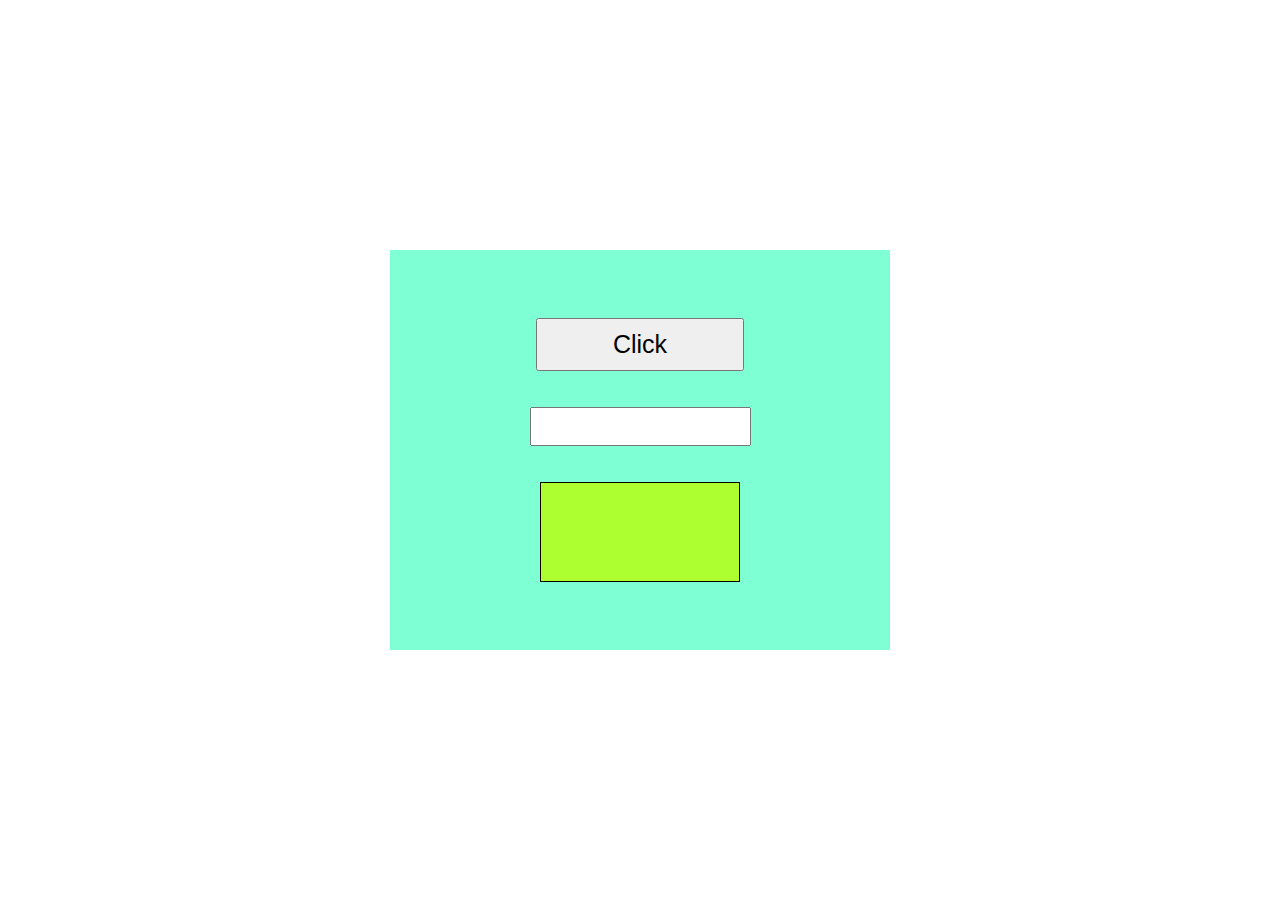
<file: 2 sep/index.html>
<!DOCTYPE html>
<html lang="en">
<head>
    <meta charset="UTF-8">
    <title>Document</title>
    <link rel="stylesheet" href="style.css">
</head>
<body>
    <div class="container">
        <!-- <button id="btn" onclick="Display()">Click</button> Inline js -->
        <button id="btn">Click</button>
        <input type="text" id="in">
        <div id="box"></div>
    </div>
</body>
<script src="./script.js"></script>
</html>
</file>
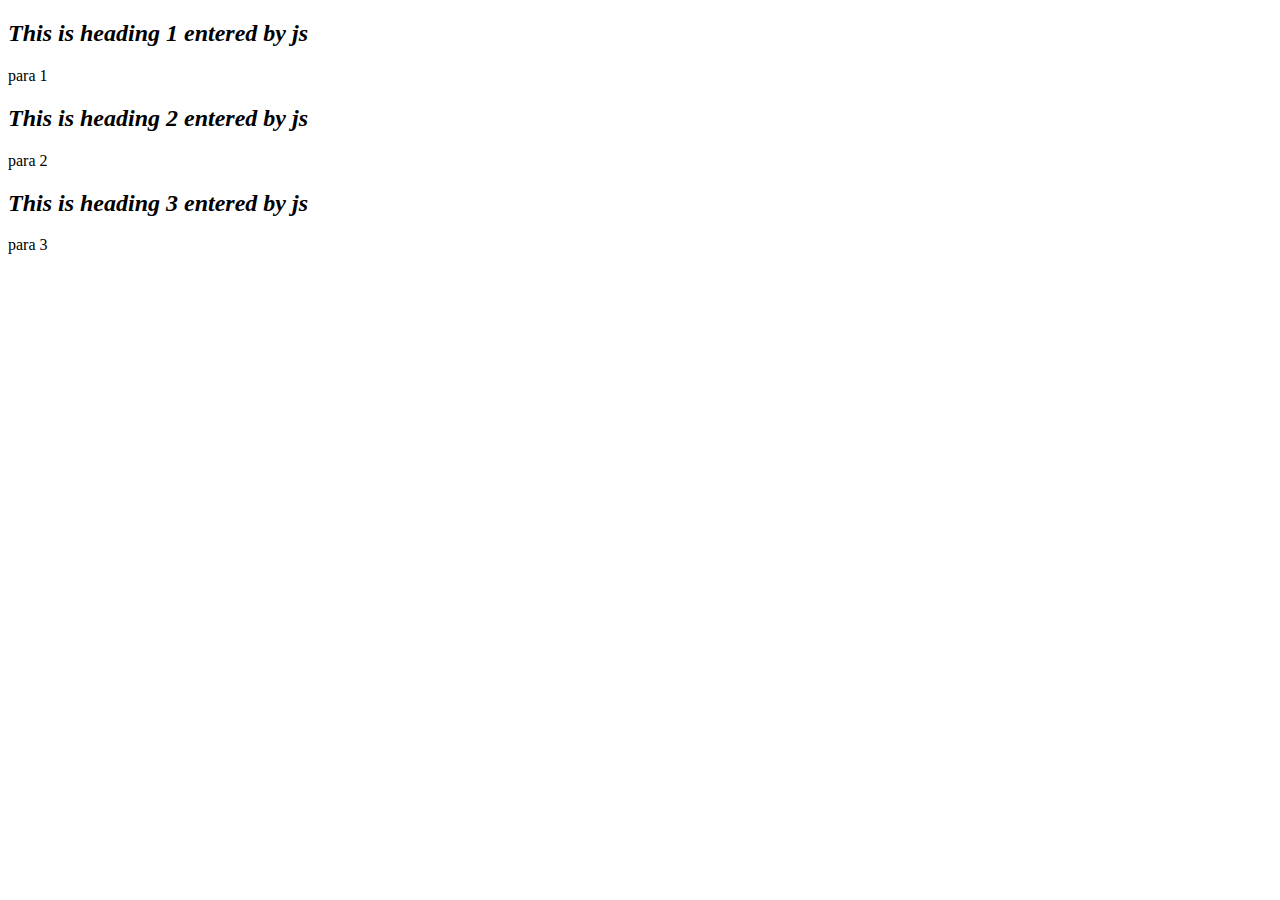
<file: 27 aug/index.html>
<!DOCTYPE html>
<html lang="en">
  <head>
    <meta charset="UTF-8" />
    <title>Document</title>
  </head>
  <body>
    <h2>Heading 1</h2>
    <p class="para">para 1</p>
    <h2>Heading 2</h2>
    <div class="para">para 2</div>
    <h2>Heading 3</h2>
    <p class="para">para 3</p>
  </body>
  <script>
    let paras=document.getElementsByClassName("para") // Array which contain HTML element, index by index, is called as HTMLCollection
    // paras[1].innerHTML="Para in div"
    // for (let i = 0; i < paras.length; i++) {
    //     paras[i].innerHTML=`This is para ${i+1} entered by js`
    // }
    let heads=document.getElementsByTagName("h2")
    for (let i = 0; i < heads.length; i++) {
        heads[i].innerHTML=`<i>This is heading ${i+1} entered by js</i>`
    }
  </script>
</html>
</file>
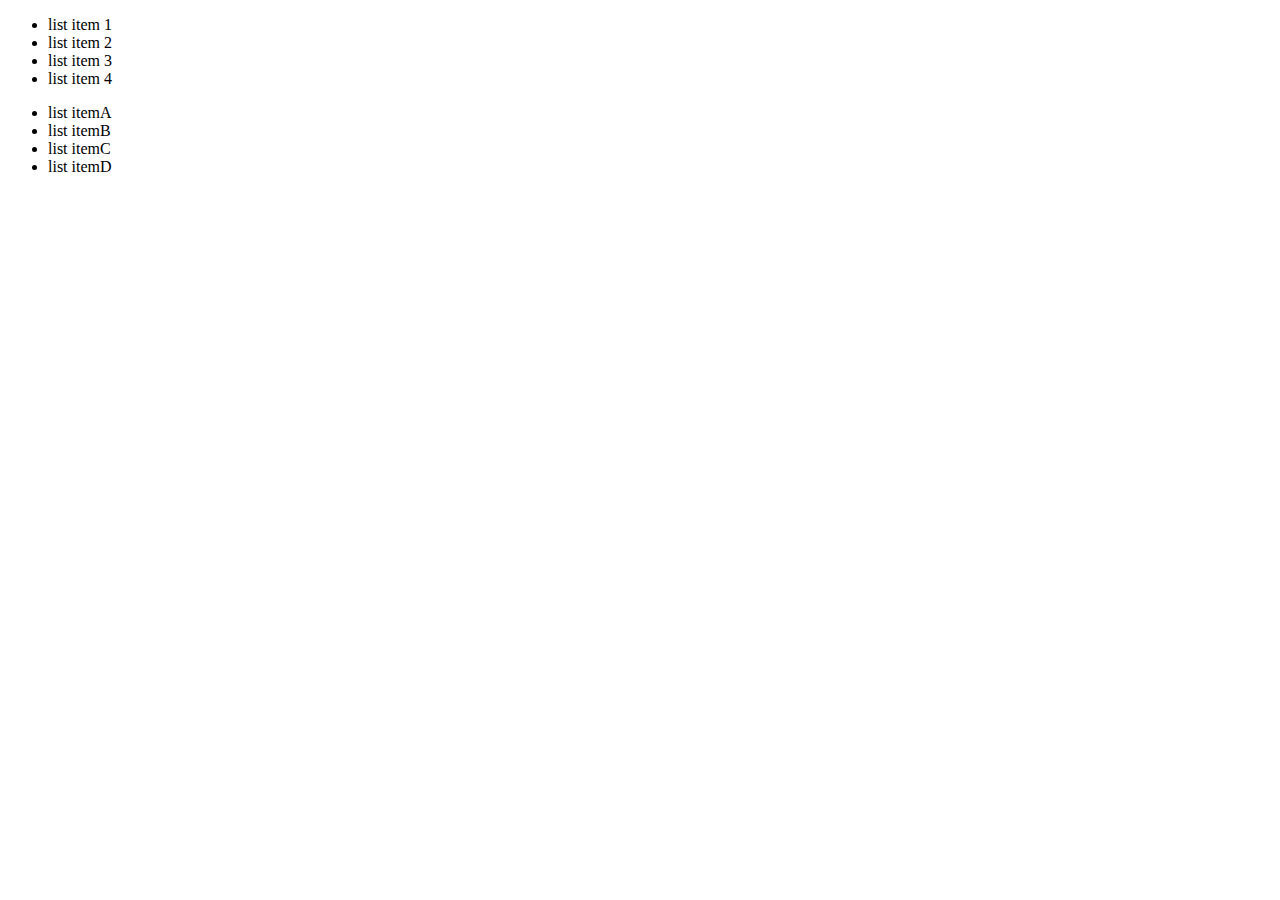
<file: 28 aug/index.html>
<!DOCTYPE html>
<html lang="en">
<head>
    <meta charset="UTF-8">
    <title>Document</title>
</head>
<body>
    <div>
        <ul>
            <li>list item 1</li>
            <li id="hero">list item 2</li>
            <li>list item 3</li>
            <li>list item 4</li>
        </ul>
        <ul>
            <li class="elem">list itemA</li>
            <li class="elem">list itemB</li>
            <li class="elem">list itemC</li>
            <li class="elem">list itemD</li>
        </ul>
    </div>
    <script src="./script.js"></script>
</body>
</html>
</file>
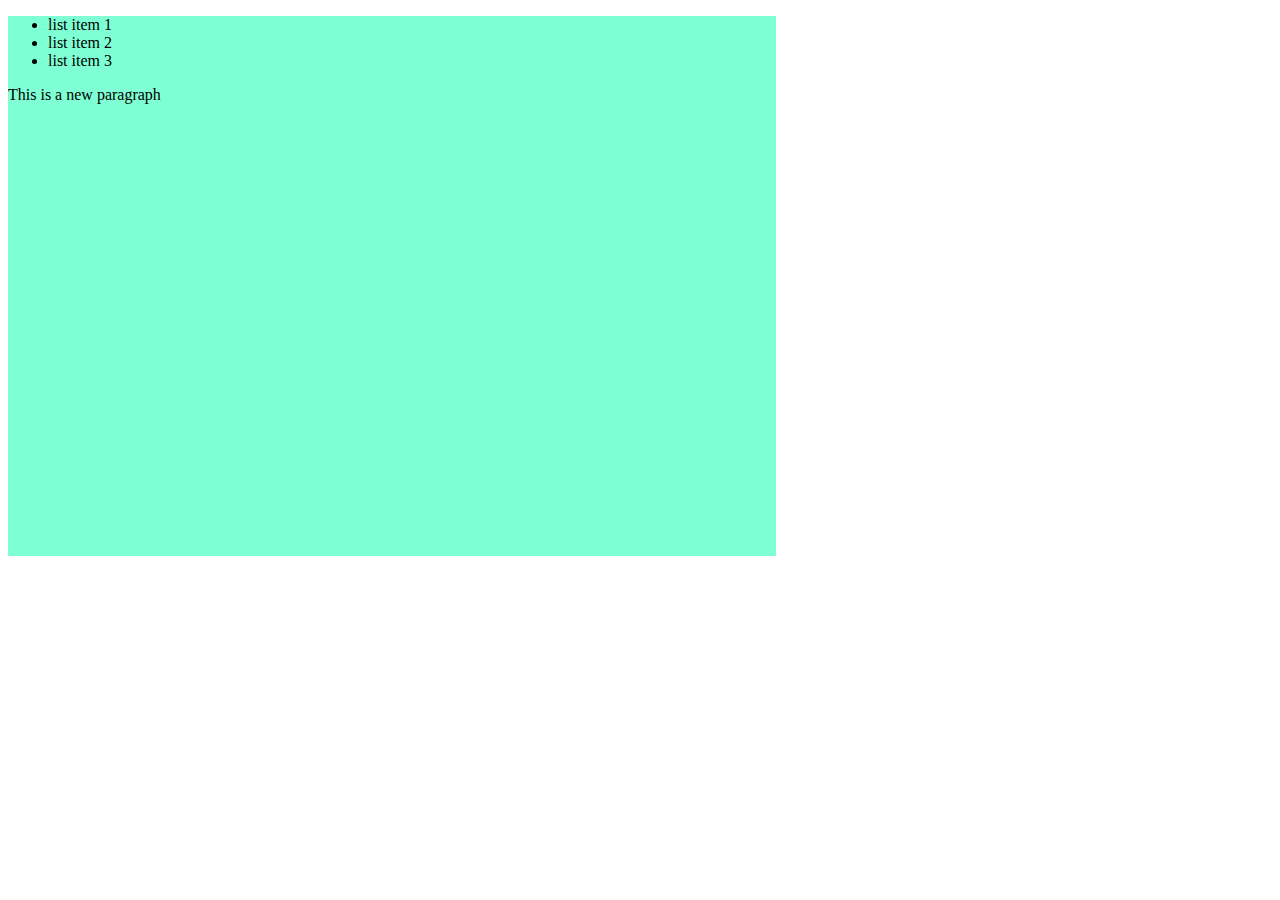
<file: 29 aug/index.html>
<!DOCTYPE html>
<html lang="en">
<head>
    <meta charset="UTF-8">
    <title>Document</title>
    <link rel="stylesheet" href="style.css">
</head>
<body>
    <div>
        <ul id="list">
            <li>list item 1</li>
            <li id="hero">list item 2</li>
            <li>list item 3</li>
        </ul>
    </div>
    <script src="./script.js"></script>
</body>
</html>
</file>
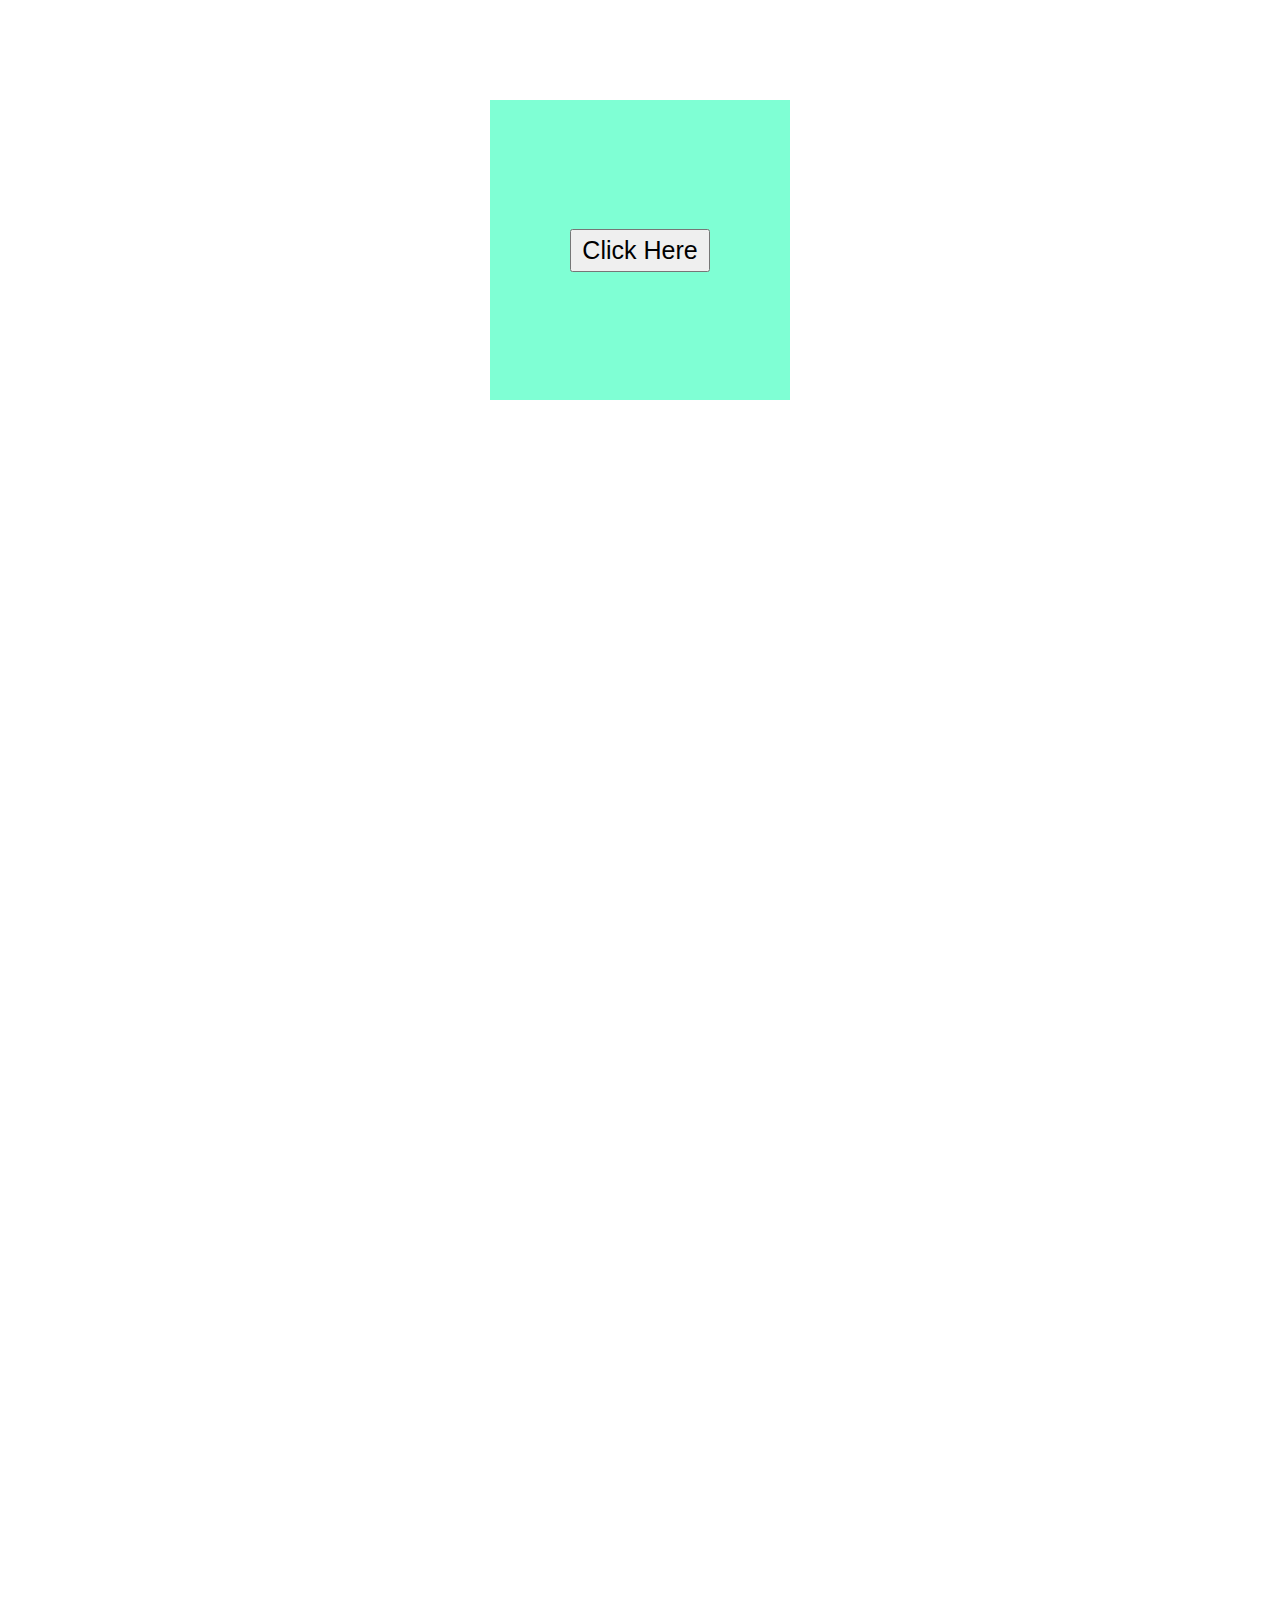
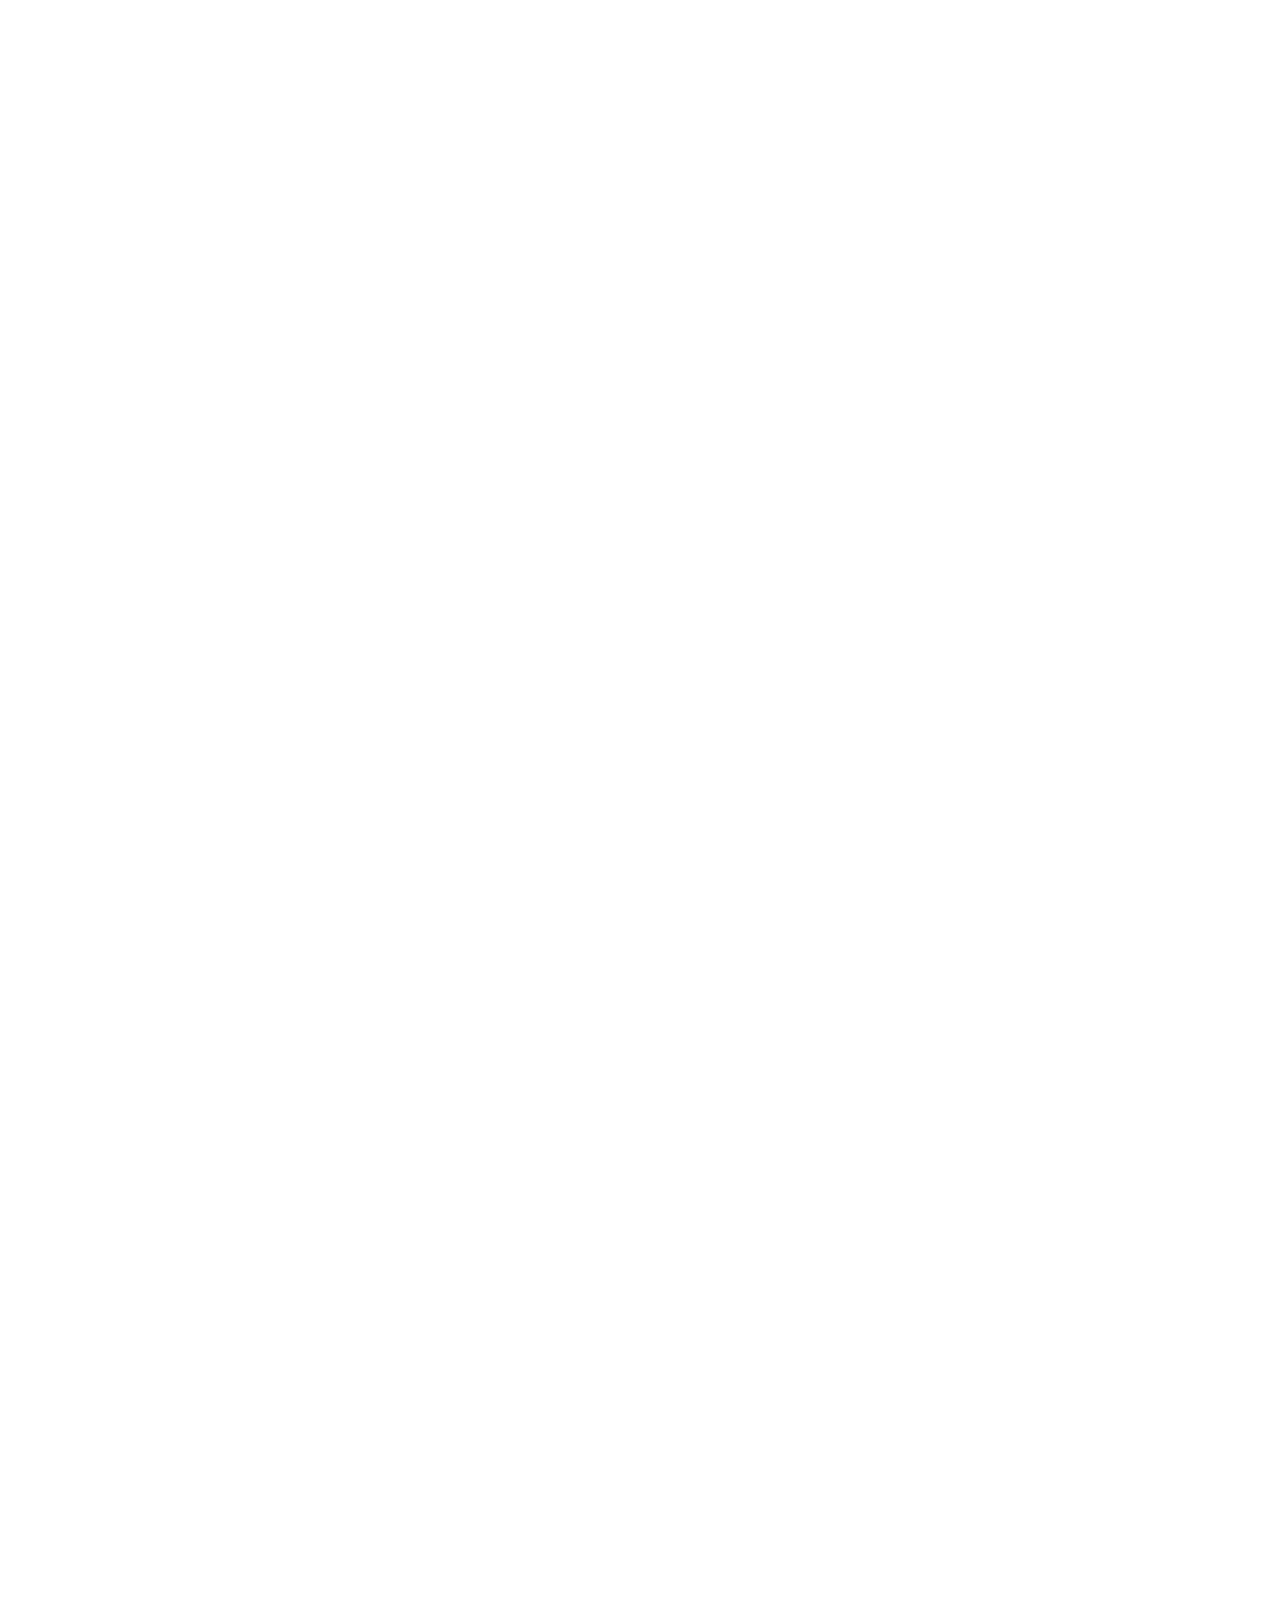
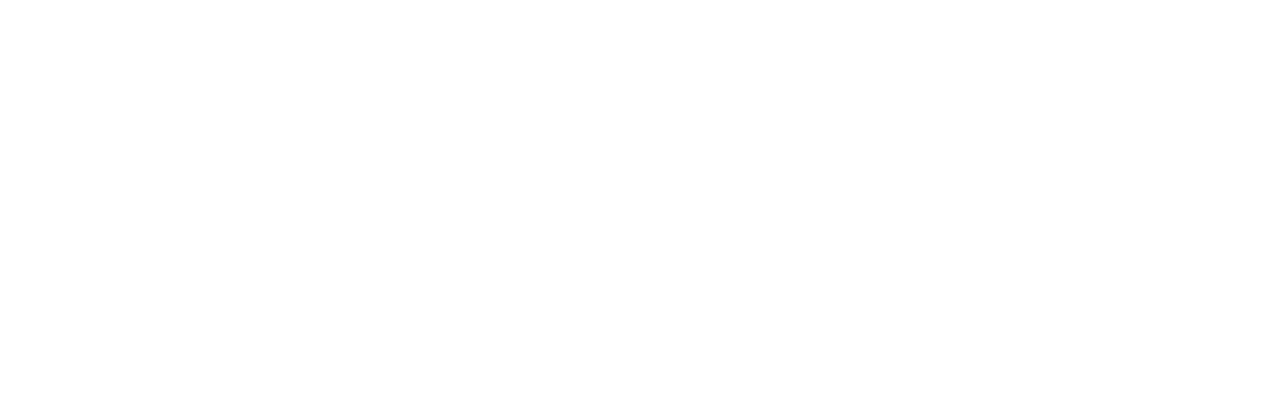
<file: 3 sep/index.html>
<!DOCTYPE html>
<html lang="en">
<head>
    <meta charset="UTF-8">
    <title>Document</title>
    <link rel="stylesheet" href="style.css">
</head>
<body>
    <div class="container">
        <button id="btn">Click Here</button>
    </div>
</body>
<script src="./script.js"></script>
</html>
</file>
<file: 2 sep/style.css>
*{
    margin: 0;
    padding: 0;
    box-sizing: border-box;
}
html,body{
    height: 100%;
    width: 100%;
}

body{
    display: flex;
    justify-content: center;
    align-items: center;
}
.container{
    background-color: aquamarine;
    min-height: 400px;
    width: 500px;
    display: flex;
    flex-direction: column;
    justify-content: space-around;
    align-items: center;
    padding: 50px;
}
button{
    padding: 10px 75px;
    font-size: 25px;
}
input{
    padding: 10px 20px;
}
#box{
    background-color: greenyellow;
    height: 100px;
    width: 200px;
    border: 1px solid black;
}
.bg-red{
    background-color: red;
    color: white;
}
.bg-yellow{
    background-color: yellow;
}
</file>
<file: 29 aug/style.css>
div{
    background-color: aquamarine;
    height: 60vh;
    width: 60vw;
}
</file>
<file: 3 sep/style.css>
*{
    margin: 0;
    padding: 0;
    box-sizing: border-box;
}
html,body{
    height: 100%;
    width: 100%;
}

body{
    padding: 100px;
    display: flex;
    flex-direction: column;
    align-items: center;
    justify-content: start;
    height: 400vh;
}
.container{
    width: 300px;
    height: 300px;
    background-color: aquamarine;
    display: flex;
    flex-direction: column;
    align-items: center;
    justify-content: center;
}
#btn{
    font-size: 25px;
    padding: 5px 10px;
}
</file>
